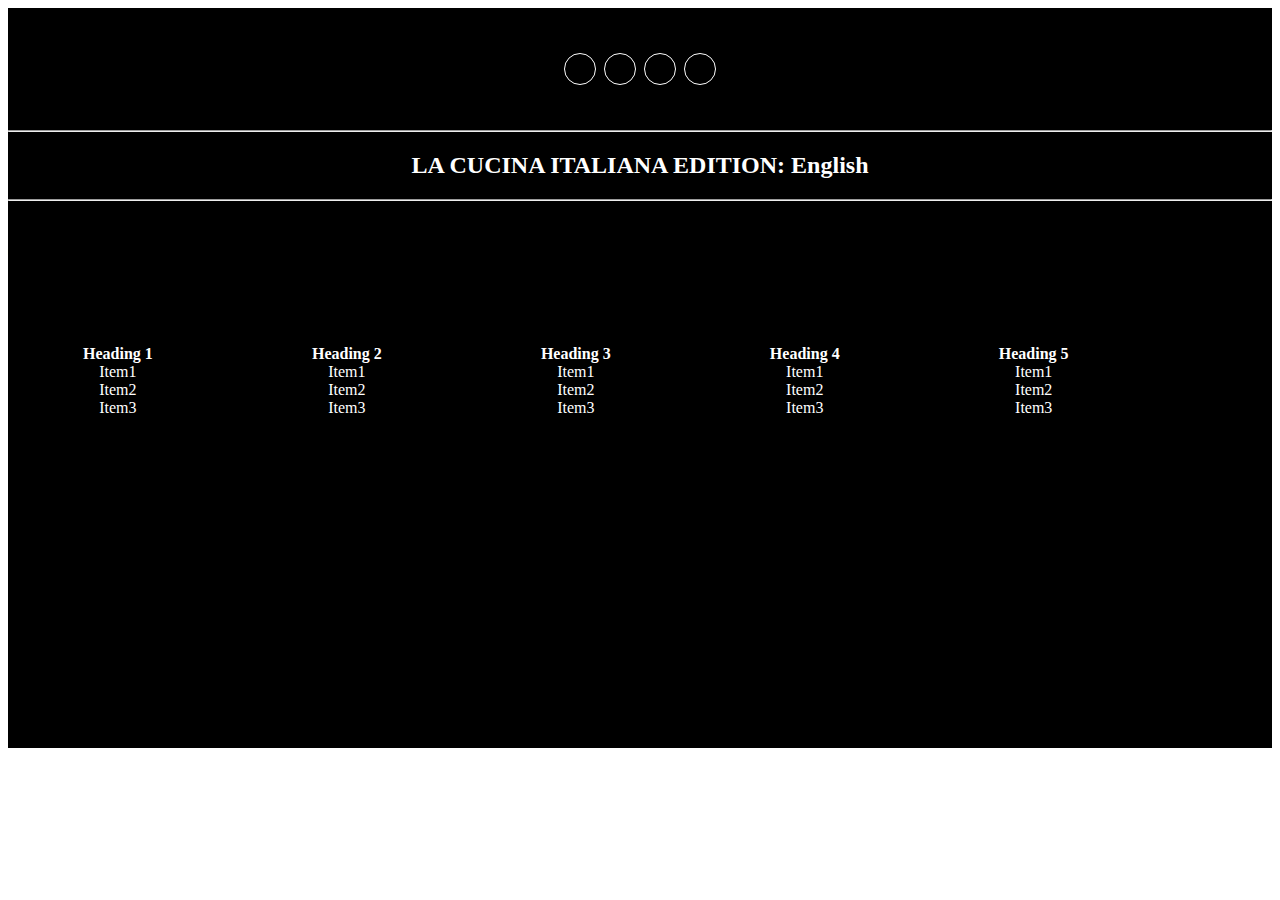
<file: footer_in_index_Jan.html>
<!DOCTYPE html>
<html>
  <head>
    <meta name="viewport" content="width=device-width, initial-scale=1" />
    <link href="https://cdnjs.cloudflare.com/ajax/libs/font-awesome/4.7.0/css/font-awesome.min.css"
    />
      <link rel="stylesheet" href="style.css">
  </head>
  <body>

      <footer>
        <!-- Add font awesome icons -->
        <div class="socialMediIcons">
          <div id="facebook">
            <a href="#" class="fa fa-facebook"></a>
          </div>
          <div id="twitter">
            <a href="#" class="fa fa-twitter"></a>
          </div>
          <div id="google">
            <a href="#" class="fa fa-google"></a>
          </div>
          <div id="linkedin">
            <a href="#" class="fa fa-linkedin"></a>
          </div>
          <div style="clear: both;"></div>
        </div>

        <hr style="color: white; margin-top: 40px;" />
        <h2 style="color: #fff; text-align: center;">
          LA CUCINA ITALIANA EDITION: English
        </h2>
        <hr style="color: white; margin-bottom: 40px;" />

        <h1>Text Here</h1>
        <div class="containerBlock">
          <div id="container1">
            <ul>
              <li><b>Heading 1</b></li>
              <li>Item1</li>
              <li>Item2</li>
              <li>Item3</li>
            </ul>
          </div>
          <div id="container2">
            <ul>
              <li><b>Heading 2</b></li>
              <li>Item1</li>
              <li>Item2</li>
              <li>Item3</li>
            </ul>
          </div>
          <div id="container3">
            <ul>
              <li><b>Heading 3</b></li>
              <li>Item1</li>
              <li>Item2</li>
              <li>Item3</li>
            </ul>
          </div>
          <div id="container4">
            <ul>
              <li><b>Heading 4</b></li>
              <li>Item1</li>
              <li>Item2</li>
              <li>Item3</li>
            </ul>
          </div>
          <div id="container5">
            <ul>
              <li><b>Heading 5</b></li>
              <li>Item1</li>
              <li>Item2</li>
              <li>Item3</li>
            </ul>
          </div>
        </div>
      </footer>
    </body>
  </html>
</file>
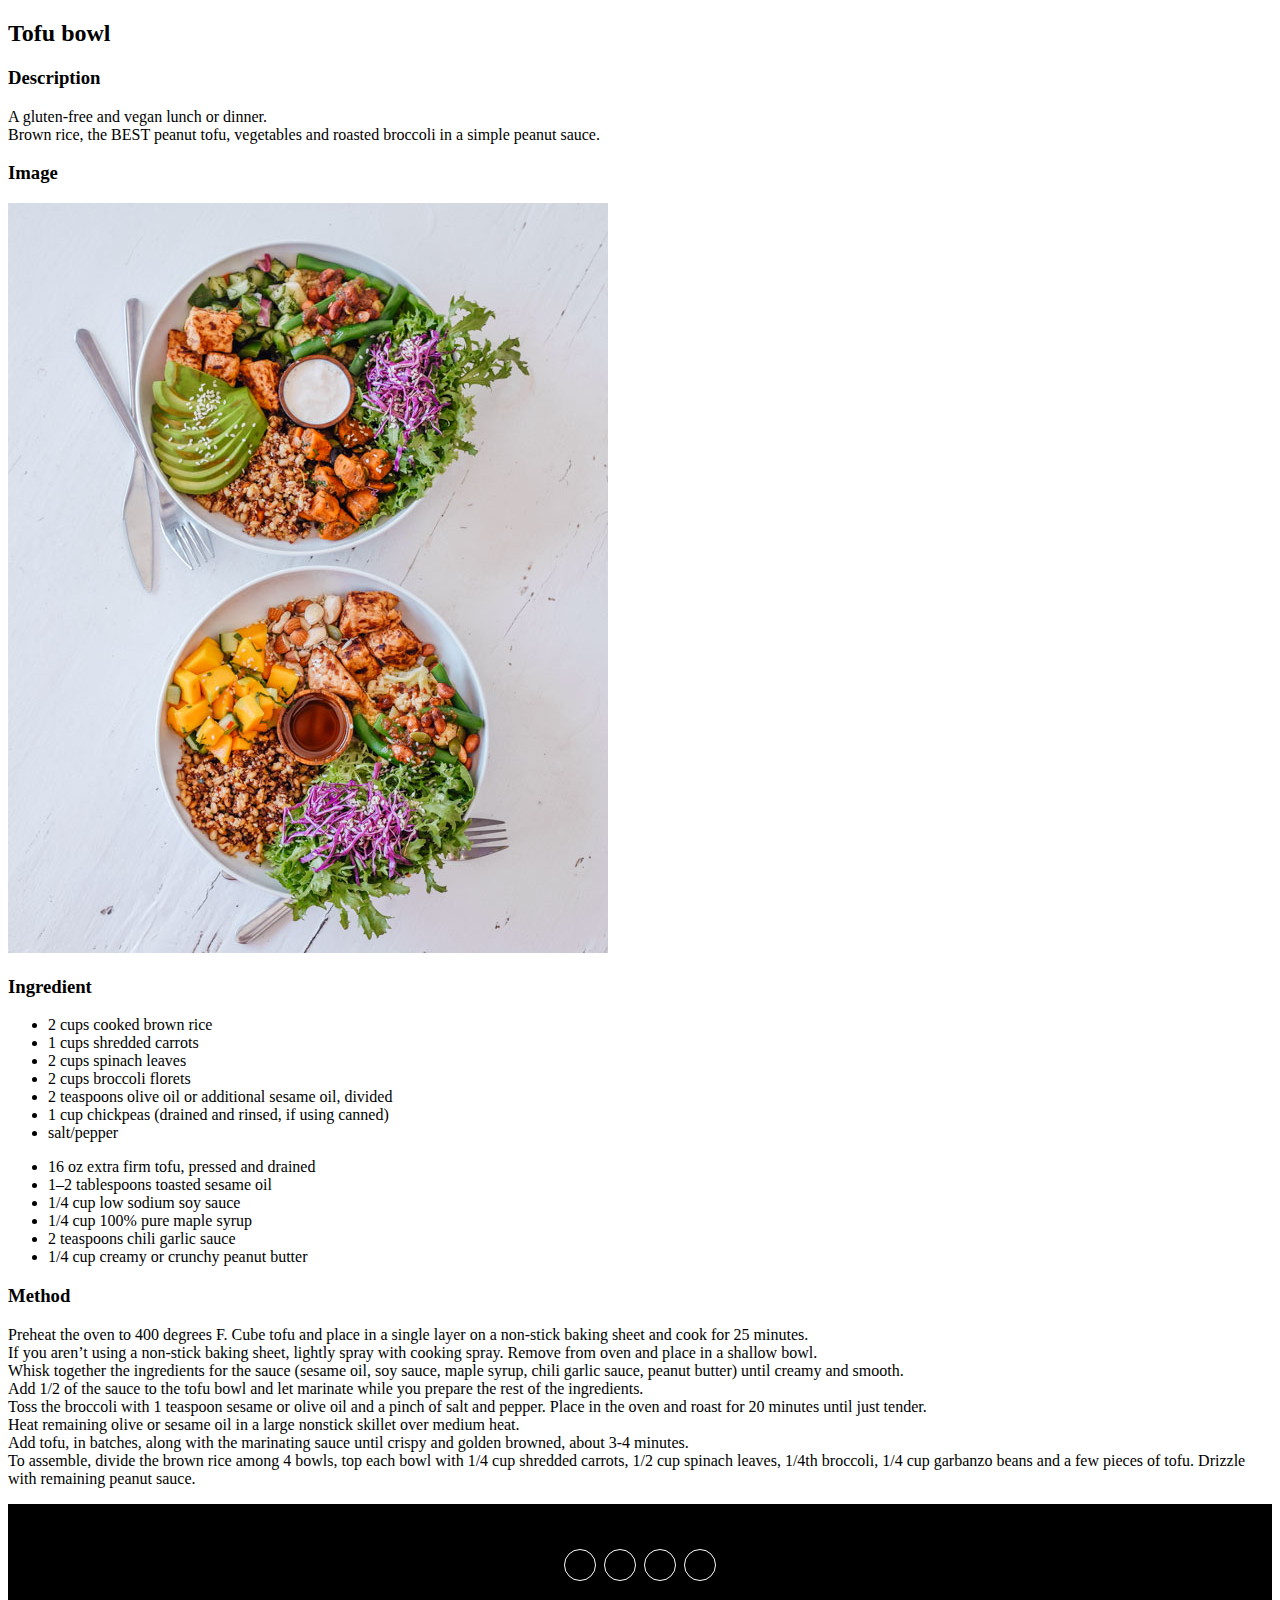
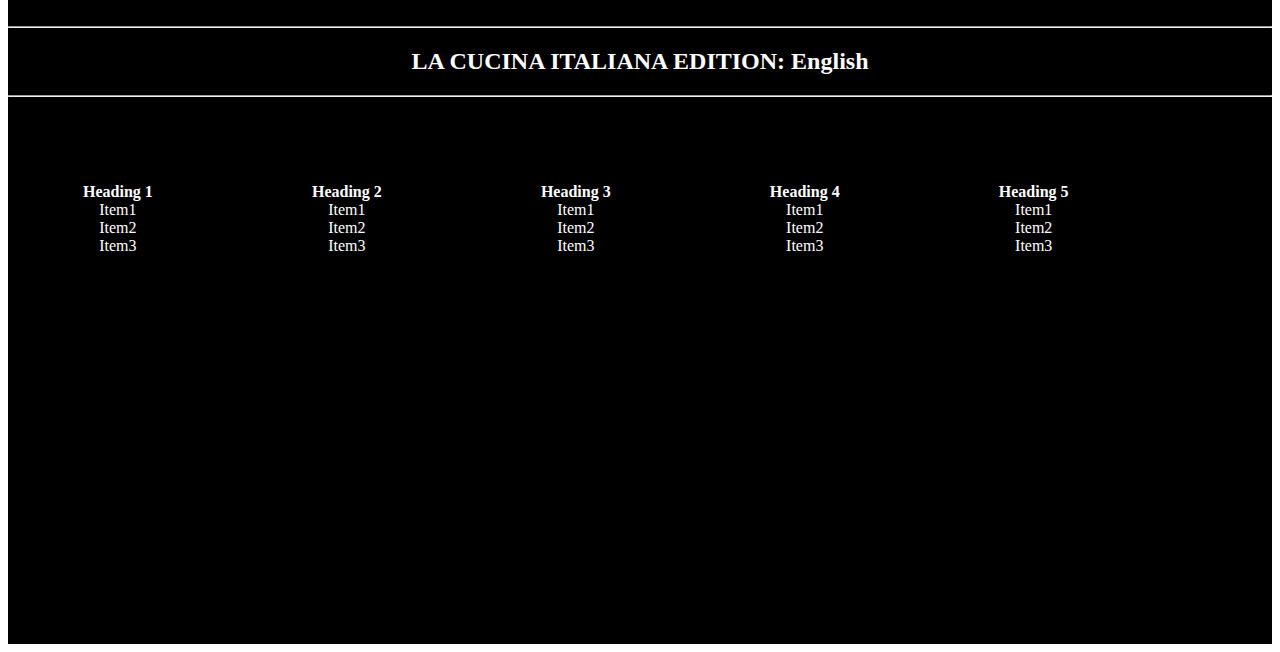
<file: indexrecipe1.html>
<!doctype html>
<html lang="en">
  <head>
    <!-- Required meta tags -->
    <meta charset="utf-8">
    <meta name="viewport" content="width=device-width, initial-scale=1, shrink-to-fit=no">

    <link rel="stylesheet" href="style.css">

    <!-- Bootstrap CSS -->
    <link rel="stylesheet" href="https://stackpath.bootstrapcdn.com/bootstrap/4.5.0/css/bootstrap.min.css" integrity="sha384-9aIt2nRpC12Uk9gS9baDl411NQApFmC26EwAOH8WgZl5MYYxFfc+NcPb1dKGj7Sk" crossorigin="anonymous">

    <title>Hello, world!</title>
  </head>
  <body>

    <div class="container mt-5">
      <div class="title text-center">
        <h2 class="display-2">Tofu bowl</h2>
      </div>
      <div class="description text-center mt-5">
        <h3>Description</h3>
        <p class="mt-3"> A gluten-free and vegan lunch or dinner. <br>Brown rice, the BEST peanut tofu, vegetables and roasted broccoli in a simple peanut sauce.</p></div>
      <div class="image text-center mt-5">
        <h3>Image</h3>
        <img src="vegan_bowl.png" alt="vegan bowl" class="img-thumbnail mt-4">
      </div>
      <div class="ingredient text-center mt-5">
        <h3>Ingredient</h3>
        <div class="list-of-stuff row row-cols-2 text-left mt-5 ">
          <ul class="mt-2">
          <li> 	2 cups cooked brown rice</li>
	         <li>	1 cups shredded carrots</li>
	          <li>	2 cups spinach leaves</li>
	           <li>	2 cups broccoli florets</li>
	            <li>	2 teaspoons olive oil or additional sesame oil, divided</li>
              <li>	1 cup chickpeas (drained and rinsed, if using canned)</li>
              <li>	salt/pepper</li>
          </ul>
          <ul class="mt-2">
              <li>	16 oz extra firm tofu, pressed and drained</li>
            <li>1–2 tablespoons toasted sesame oil</li>
	             <li>	1/4 cup low sodium soy sauce</li>
	                <li>	1/4 cup 100% pure maple syrup</li>
	                   <li>	2 teaspoons chili garlic sauce</li>
	                      <li>	1/4 cup creamy or crunchy peanut butter</li>

          </ul>
        </div>
      </div>
      <div class="method text-center mt-5">
        <h3>Method</h3>
        <p class="text-justify mt-5">Preheat the oven to 400 degrees F. Cube tofu and place in a single layer on a non-stick baking sheet and cook for 25 minutes. <br>If you aren’t using a non-stick baking sheet, lightly spray with cooking spray. Remove from oven and place in a shallow bowl.
	<br>Whisk together the ingredients for the sauce (sesame oil, soy sauce, maple syrup, chili garlic sauce, peanut butter) until creamy and smooth. <br>Add 1/2 of the sauce to the tofu bowl and let marinate while you prepare the rest of the ingredients.
	<br>Toss the broccoli with 1 teaspoon sesame or olive oil and a pinch of salt and pepper. Place in the oven and roast for 20 minutes until just tender.
	<br>Heat remaining olive or sesame oil in a large nonstick skillet over medium heat. <br>Add tofu, in batches, along with the marinating sauce until crispy and golden browned, about 3-4 minutes.
  <br>To assemble, divide the brown rice among 4 bowls, top each bowl with 1/4 cup shredded carrots, 1/2 cup spinach leaves, 1/4th broccoli, 1/4 cup garbanzo beans and a few pieces of tofu. Drizzle with remaining peanut sauce.



 </p>
      </div>
    </div>

    <!-- Optional JavaScript -->
    <!-- jQuery first, then Popper.js, then Bootstrap JS -->
    <script src="https://code.jquery.com/jquery-3.5.1.slim.min.js" integrity="sha384-DfXdz2htPH0lsSSs5nCTpuj/zy4C+OGpamoFVy38MVBnE+IbbVYUew+OrCXaRkfj" crossorigin="anonymous"></script>
    <script src="https://cdn.jsdelivr.net/npm/popper.js@1.16.0/dist/umd/popper.min.js" integrity="sha384-Q6E9RHvbIyZFJoft+2mJbHaEWldlvI9IOYy5n3zV9zzTtmI3UksdQRVvoxMfooAo" crossorigin="anonymous"></script>
    <script src="https://stackpath.bootstrapcdn.com/bootstrap/4.5.0/js/bootstrap.min.js" integrity="sha384-OgVRvuATP1z7JjHLkuOU7Xw704+h835Lr+6QL9UvYjZE3Ipu6Tp75j7Bh/kR0JKI" crossorigin="anonymous"></script>
  </body>
  <footer>
    <!-- Add font awesome icons -->
    <div class="socialMediIcons">
      <div id="facebook">
        <a href="#" class="fa fa-facebook"></a>
      </div>
      <div id="twitter">
        <a href="#" class="fa fa-twitter"></a>
      </div>
      <div id="google">
        <a href="#" class="fa fa-google"></a>
      </div>
      <div id="linkedin">
        <a href="#" class="fa fa-linkedin"></a>
      </div>
      <div style="clear: both;"></div>
    </div>

    <hr style="color: white; margin-top: 40px;" />
    <h2 style="color: #fff; text-align: center;">
      LA CUCINA ITALIANA EDITION: English
    </h2>
    <hr style="color: white; margin-bottom: 40px;" />

    <div class="containerBlock">
      <div id="container1">
        <ul>
          <li><b>Heading 1</b></li>
          <li>Item1</li>
          <li>Item2</li>
          <li>Item3</li>
        </ul>
      </div>
      <div id="container2">
        <ul>
          <li><b>Heading 2</b></li>
          <li>Item1</li>
          <li>Item2</li>
          <li>Item3</li>
        </ul>
      </div>
      <div id="container3">
        <ul>
          <li><b>Heading 3</b></li>
          <li>Item1</li>
          <li>Item2</li>
          <li>Item3</li>
        </ul>
      </div>
      <div id="container4">
        <ul>
          <li><b>Heading 4</b></li>
          <li>Item1</li>
          <li>Item2</li>
          <li>Item3</li>
        </ul>
      </div>
      <div id="container5">
        <ul>
          <li><b>Heading 5</b></li>
          <li>Item1</li>
          <li>Item2</li>
          <li>Item3</li>
        </ul>
      </div>
    </div>
  </footer>
</body>
</html>

</html>

</html>
</file>
<file: style.css>
#title{
  height:150px;
  text-align: center;
  background-color: black;
  color: white;
}
#imgcontainer{
    position: relative;
}

#imgcontainer > img{
    position: relative;
}

.overlay {
    position: absolute;
    top: 0;
    bottom: 0;
    left: 0;
    right: 0;
    height: 100%;
    width: 100%;
    opacity: 0;
    transition: .5s ease;
    background-color: white;
  }
  
  .container:hover .overlay {
    opacity: 0.5;
  }

  .text {
    color: black;
    font-size: 50px;
    position: absolute;
    top: 50%;
    left: 50%;
    -webkit-transform: translate(-50%, -50%);
    -ms-transform: translate(-50%, -50%);
    transform: translate(-50%, -50%);
    text-align: center;
  }

  #shareicon{
    cursor: pointer;
  }

  .iconthis:hover{
    filter: invert(0.5) sepia(1);
  }

  .fa {
    padding: 15px;
    font-size: 20px;

    text-align: center;
    text-decoration: none;
    margin: 5px 2px;
  }

  .fa:hover {
    opacity: 0.7;
  }

  .fa-facebook {
    color: white;
    border: 1px solid #fff;
    border-radius: 20px;
  }

  .fa-twitter {
    color: white;
    border: 1px solid #fff;
    border-radius: 20px;
  }

  .fa-google {
    color: white;
    border: 1px solid #fff;
    border-radius: 20px;
  }

  .fa-linkedin {
    color: white;
    border: 1px solid #fff;
    border-radius: 20px;
  }

  .socialMediIcons {
    text-align: center;
    margin: auto;
    display: block;
  }
  footer {
    width: 100%;
    height: 700px;
    background-color: #000;
    justify-content: flex-end;
    padding-top: 40px;
  }
  #facebook {
    display: inline-flex;
  }
  #twitter {
    display: inline-flex;
  }
  #google {
    display: inline-flex;
  }
  #linkedin {
    display: inline-flex;
  }
  #container1 {
    width: 19%;
    text-align: center;

    display: inline-flex;
  }
  #container2 {
    width: 19%;
    text-align: center;

    display: inline-flex;
  }
  #container3 {
    width: 19%;

    text-align: center;

    display: inline-flex;
  }
  .containerBlock {
    background-color: black;
    padding: 10px 40px;
  }
  .containerBlock ul {
    padding: 20px 35px 20px;
    list-style: none;
  }
  .containerBlock ul li {
    color: #fff;
  }
  #container4 {
    text-align: center;

    width: 19%;
    display: inline-flex;
  }
  #container5 {
    text-align: center;
    width: 19%;
    display: inline-flex;
  }
</file>
